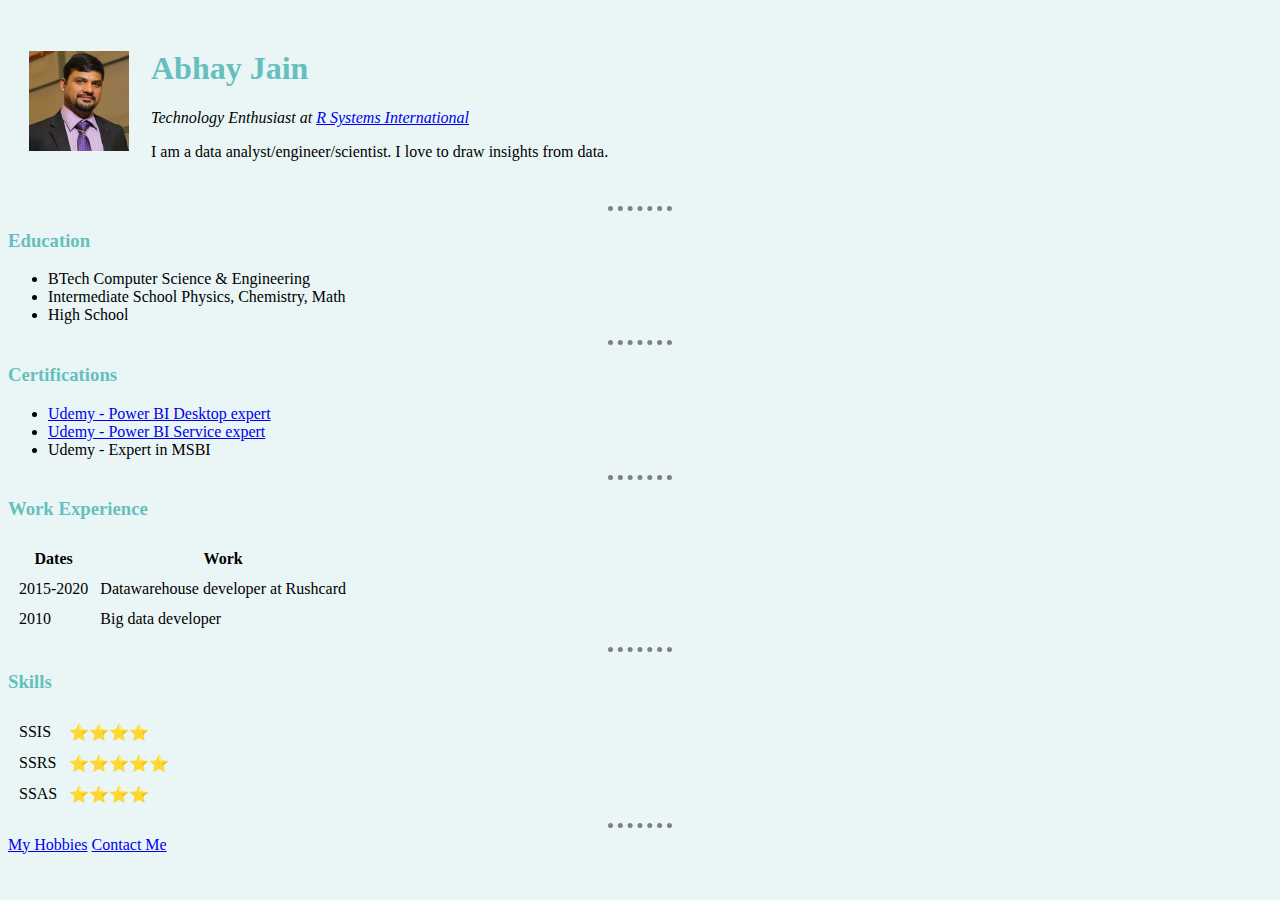
<file: index.html>
<!DOCTYPE html>
<html lang="en" dir="ltr">

<head>
  <meta charset="utf-8">
  <title>Abhay's Personal Site</title>
  <link rel="stylesheet" href="CSS/styles.css">
</head>

<body>
  <table cellspacing="20">
    <tr>
      <td><img src="Images/AbhayJain.jpeg" alt="Abhay profile picture"></td>
      <td>
        <h1>Abhay Jain</h1>
        <p><em>Technology Enthusiast at <a href="https://www.rsystems.com/">R Systems International</a></em></p>
        <p>I am a data analyst/engineer/scientist. I love to draw insights from data.</p>
      </td>
    </tr>
  </table>
  <hr>
  <h3>Education</h3>
  <ul>
    <li>BTech Computer Science & Engineering</li>
    <li>Intermediate School Physics, Chemistry, Math</li>
    <li>High School</li>
  </ul>
  <hr>
  <h3>Certifications</h3>
  <ul>
    <li><a href="https://www.udemy.com/certificate/UC-3e480a3e-5000-4554-976e-934f394ac5e5/">Udemy - Power BI Desktop expert</a></li>
    <li><a href="https://www.udemy.com/certificate/UC-3e480a3e-5000-4554-976e-934f394ac5e5/">Udemy - Power BI Service expert</a></li>
    <li>Udemy - Expert in MSBI</li>
  </ul>
  </ul>
  <hr>
  <h3>Work Experience</h3>
  <table cellspacing="10">
    <thead>
      <tr>
        <th>Dates</th>
        <th>Work</th>
      </tr>
    </thead>
    <tbody>
      <tr>
        <td>2015-2020</td>
        <td>Datawarehouse developer at Rushcard</td>
      </tr>
      <tr>
        <td>2010</td>
        <td>Big data developer</td>
      </tr>
    </tbody>
  </table>
  <hr>
  <h3>Skills</h3>
  <table cellspacing="10">
    <tr>
      <td>SSIS</td>
      <td>⭐⭐⭐⭐</td>
    </tr>
    <tr>
      <td>SSRS</td>
      <td>⭐⭐⭐⭐⭐</td>
    </tr>
    <tr>
      <td>SSAS</td>
      <td>⭐⭐⭐⭐</td>
    </tr>
  </table>
  <hr>
  <a href="hobbies.html">My Hobbies</a>
  <a href="Contact-me.html">Contact Me</a>
</body>

</html>
</file>
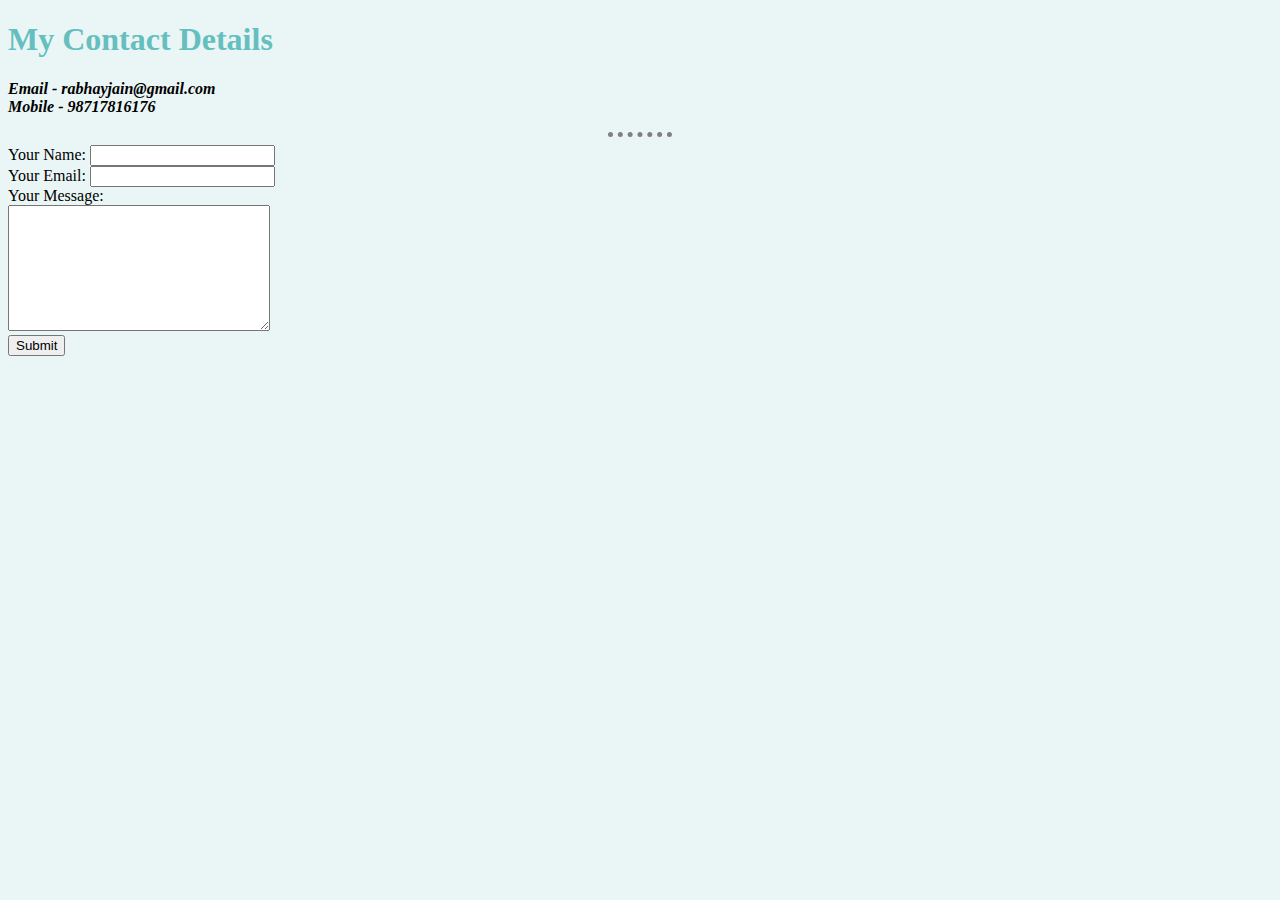
<file: Contact-me.html>
<!DOCTYPE html>
<html lang="en" dir="ltr">
  <head>
    <meta charset="utf-8">
    <title>My Contact</title>
    <link rel="stylesheet" href="CSS/styles.css">
  </head>
  <body>
    <h1>My Contact Details</h1>
    <p><em><strong>Email - rabhayjain@gmail.com<br>
       Mobile - 98717816176</strong></em></p>
    <hr>
    <form action="mailto:abhay.jain@rsystems.com" method="post" enctype="text/plain">
      <label>Your Name:</label>
      <input type="text" name="YourName" value=""><br>
      <label>Your Email:</label>
      <input type="email" name="YourEmail" value=""><br>
      <label>Your Message:</label><br>
      <textarea name="YourMessage" rows="8" cols="30"></textarea><br>
      <input type="submit" name="">
    </form>
  </body>
</html>
</file>
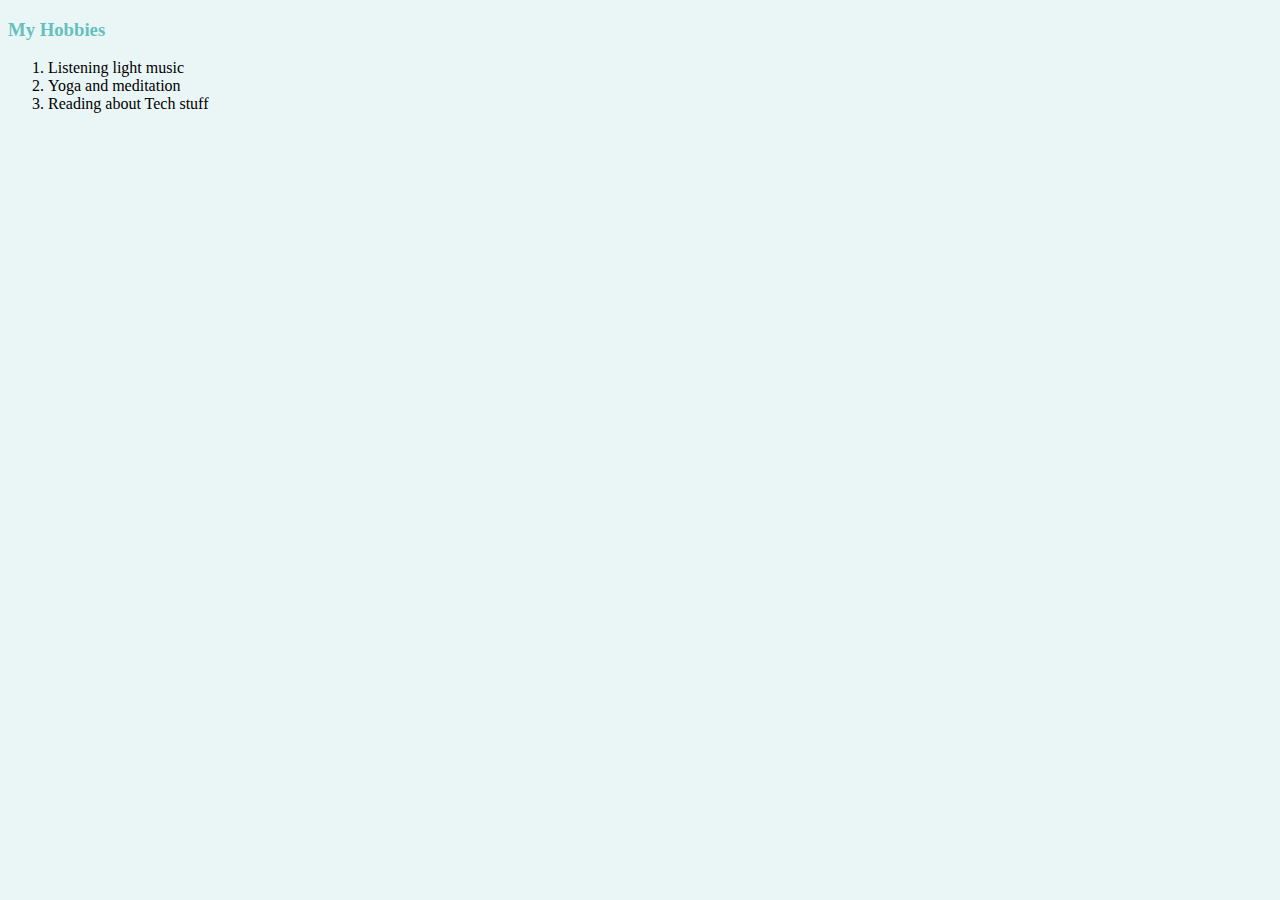
<file: hobbies.html>
<!DOCTYPE html>
<html lang="en" dir="ltr">
  <head>
    <meta charset="utf-8">
    <title>My Hobbies</title>
    <link rel="stylesheet" href="CSS/styles.css">
  </head>
  <body>
    <h3>My Hobbies</h3>
    <ol>
      <li>Listening light music</li>
      <li>Yoga and meditation</li>
      <li>Reading about Tech stuff</li>
    </ol>
  </body>
</html>
</file>
<file: CSS/styles.css>
body {
  background-color: #EAF6F6;
}

hr {
  border-style: none;
  border-top-style: dotted;
  border-color: grey;
  border-width: 5px;
  height: 0px;
  width: 5%;
}

h1, h3 {
  color: #66BFBF
}
</file>
